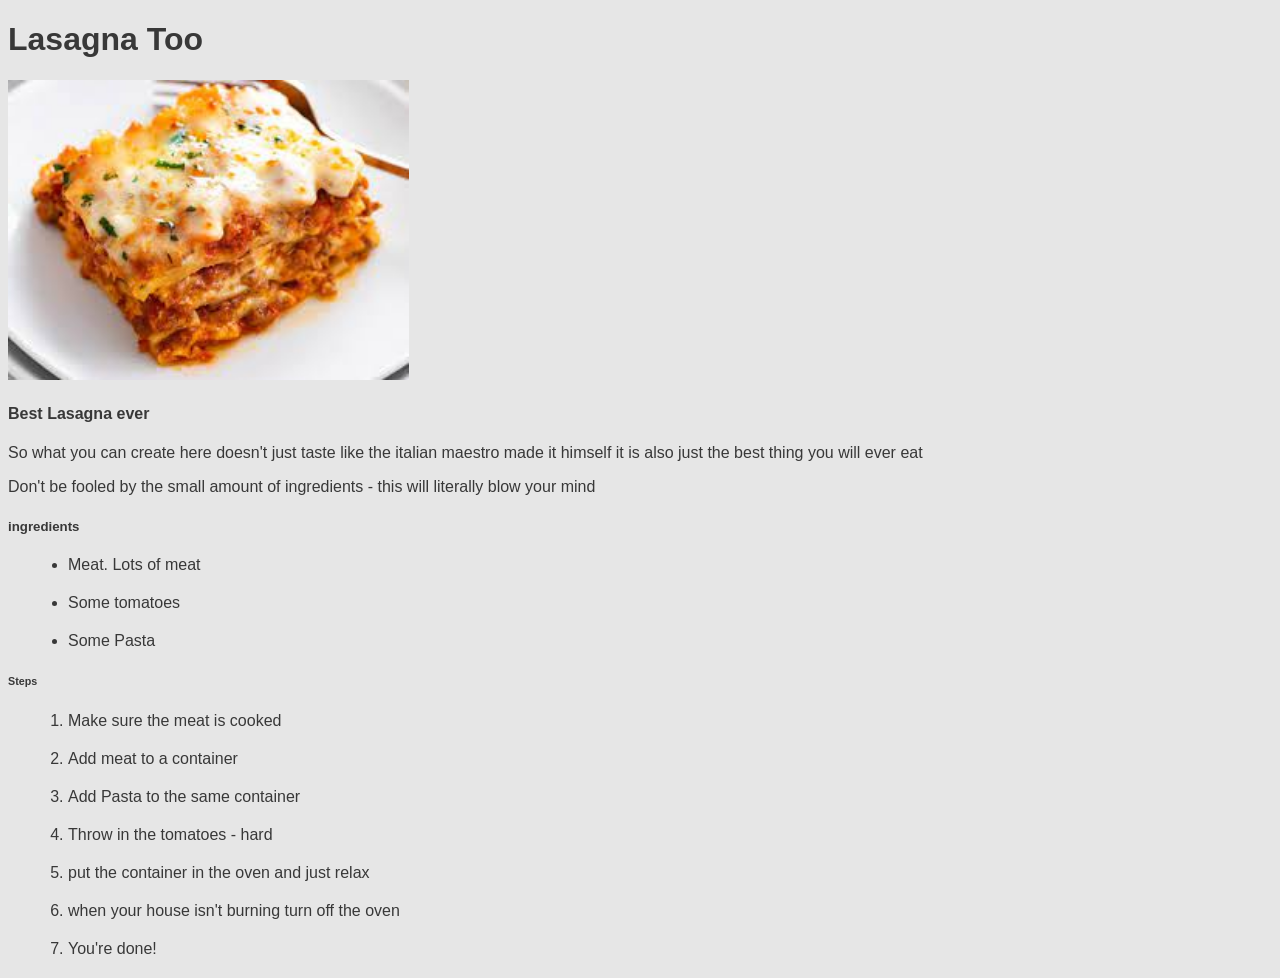
<file: recipes/lasagna2.html>
<!DOCTYPE html>
<html lang="en">
    <head>
        <meta charset="utf-8">
        <title>Lasagna2</title>
        <link href="../styles.css" rel="stylesheet">
    </head>
    <body>
        <h1>Lasagna Too</h1>
        <p><img src="lasagna.jpeg" alt="Picture of a Lasagna" height="300"></p>
        
        <h4>Best Lasagna ever</h4>
        <p>So what you can create here doesn't just taste like the italian maestro made it himself it is also just the best thing you will ever eat</p>
        <p>Don't be fooled by the small amount of ingredients - this will literally blow your mind</p>
        
        <h5>ingredients</h5>
        <p><ul>
            <li>Meat. Lots of meat</li>
            <li>Some tomatoes</li>
            <li>Some Pasta</li>
        </ul></p>

        <h6>Steps</h6>
        <p><ol>
            <li>Make sure the meat is cooked</li>
            <li>Add meat to a container</li>
            <li>Add Pasta to the same container</li>
            <li>Throw in the tomatoes - hard</li>
            <li>put the container in the oven and just relax</li>
            <li>when your house isn't burning turn off the oven</li>
            <li>You're done!</li>
        </ol></p>
    </body>
</html>
</file>
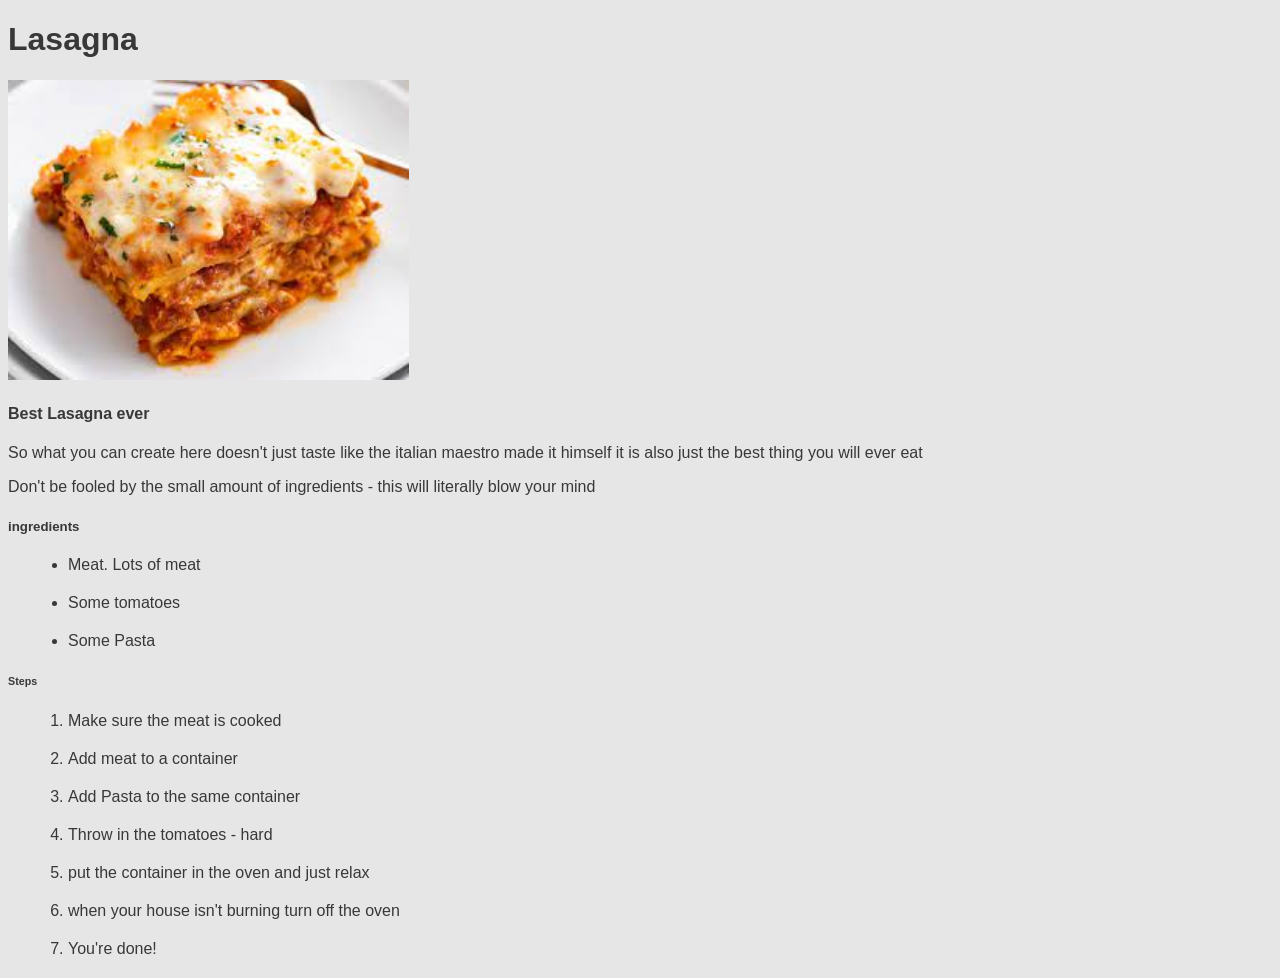
<file: recipes/lasagna3.html>
<!DOCTYPE html>
<html lang="en">
    <head>
        <meta charset="utf-8">
        <title>Lasagna Tree</title>
        <link href="../styles.css" rel="stylesheet">
    </head>
    <body>
        <h1>Lasagna</h1>
        <p><img src="lasagna.jpeg" alt="Picture of a Lasagna" height="300"></p>
        
        <h4>Best Lasagna ever</h4>
        <p>So what you can create here doesn't just taste like the italian maestro made it himself it is also just the best thing you will ever eat</p>
        <p>Don't be fooled by the small amount of ingredients - this will literally blow your mind</p>
        
        <h5>ingredients</h5>
        <p><ul>
            <li>Meat. Lots of meat</li>
            <li>Some tomatoes</li>
            <li>Some Pasta</li>
        </ul></p>

        <h6>Steps</h6>
        <p><ol>
            <li>Make sure the meat is cooked</li>
            <li>Add meat to a container</li>
            <li>Add Pasta to the same container</li>
            <li>Throw in the tomatoes - hard</li>
            <li>put the container in the oven and just relax</li>
            <li>when your house isn't burning turn off the oven</li>
            <li>You're done!</li>
        </ol></p>
    </body>
</html>
</file>
<file: styles.css>
/* Stylesheet for Lasagna */
*{
    background-color: rgb(230, 230, 230);
    box-sizing: border-box;
    color: rgb(56, 56, 56);
    font-family: Arial, Helvetica, sans-serif;
}

.recipe {
    font-family: Arial, Helvetica, sans-serif;
    font-size: 20px;
    color: rgb(56, 56, 56);
    font-weight: bold;
    text-align: center;
}

.header {
    font-family: Arial, Helvetica, sans-serif, verdana, sans-serif;
    font-size: 32px;
    font-weight: bolder;
    text-align: left;
    margin-top: -10px;
    margin-left: -10px;
    margin-right: -50px;
    padding: 10px;
    padding-left: 20px;
    text-align: left;
    background-color: rgb(206, 206, 206);
    color: black;
    position: relative;
    top: 0px;
    border-bottom: 1px solid;
}

.back-button {
    position: relative;
    top: -65px;
    text-align: right;
    background-color: transparent;
    font-size: 20px;
    color: black;
    margin-bottom: -40px;
}

p.general{
    font-family: Arial, Helvetica, sans-serif;
    font-size: 20px;
    color: rgb(56, 56, 56);
}


div.general{
    margin-bottom: 50px;
    margin-left: 10px;
    margin-right: 10px;
    margin-top: 100px;
    border: 1px dotted;
    padding-left: 20px;
    padding-right: 20px;
    padding-bottom: 20px;

}

h1,
h2,
h3,
h4,
h5 {
    font-family: Impact, Haettenschweiler, 'Arial Narrow Bold', sans-serif;
    font-weight: bold;
}

li {
    margin: 20px;
}

.latest {
    
    height: 300px;
    width: 300px;
    margin-left: 20%;
    margin-right: 60%;
    position:relative
}

.bestof23 {
    
    height: 300px;
    width: 300px;
    margin-left: 60%;
    margin-right: 20%;
    margin-top: -300px;
    position: relative
}

.mostmeat {
    
    height: 300px;
    width: 300px;
    margin-top: 10%;
    margin-left: 20%;
    margin-right: 60%;
    position: relative;
}

.bestlooking {
    
    height: 300px;
    width: 300px;
    margin-left: 60%;
    margin-right: 20%;
    margin-top: -300px;
    position: relative;
}

div.pic-text {
    font-size: 20px;
    font-weight: bold;
    position: absolute;
    background-color: transparent;
    border-bottom: 1px solid;
    width: 50%;
    padding-left: 5px
}

img.lasagna-image {
    width: 300px;
    height: 300px;
}

div.copyright {
    font-size: 10px;
    margin: 10% 10% 0%;
    border-top: 1px solid
}

#main {
    display: flex;
}

.left {
    border-right: 1px dotted;
    width: 49%;
    padding-right: 5px;
}

.right {
    margin-left: 5px;
    position: sticky;
    bottom: 0px;
}
</file>
